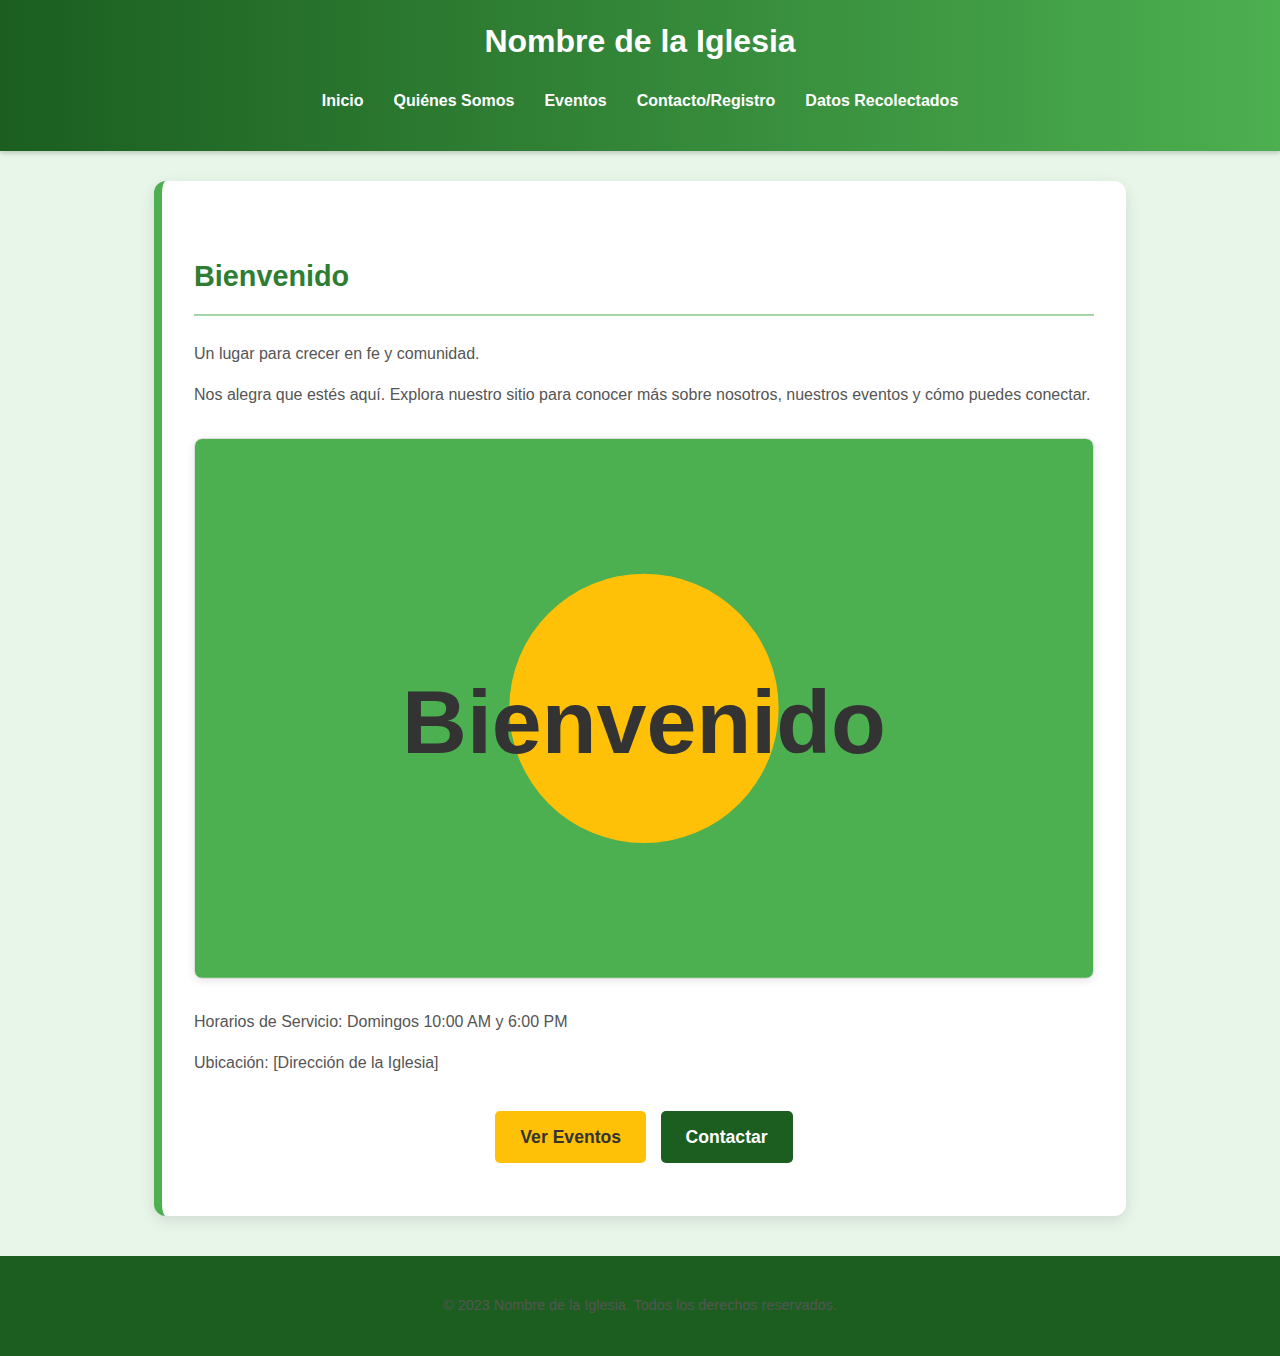
<file: index.html>
<html lang="es">
<head>
    <meta charset="UTF-8">
    <meta name="viewport" content="width=device-width, initial-scale=1.0">
    <title>Iglesia - Inicio</title>
    <link rel="stylesheet" href="style.css">
    <script type="importmap">
        {
            "imports": {}
        }
    </script>
</head>
<body>
    <header>
        <h1>Nombre de la Iglesia</h1>
        <nav>
            <ul>
                <li><a href="index.html">Inicio</a></li>
                <li><a href="nosotros.html">Quiénes Somos</a></li>
                <li><a href="eventos.html">Eventos</a></li>
                <li><a href="contacto.html">Contacto/Registro</a></li>
                <li><a href="datos.html">Datos Recolectados</a></li>
            </ul>
        </nav>
    </header>

    <section>
        <h2>Bienvenido</h2>
        <p>Un lugar para crecer en fe y comunidad.</p>
        <p>Nos alegra que estés aquí. Explora nuestro sitio para conocer más sobre nosotros, nuestros eventos y cómo puedes conectar.</p>
        <div class="hero-image">
            <svg xmlns="http://www.w3.org/2000/svg" viewBox="0 0 100 60" preserveAspectRatio="xMidYMid slice">
                <rect width="100" height="60" fill="#4CAF50"/>
                <circle cx="50" cy="30" r="15" fill="#FFC107"/>
                <text x="50" y="35" font-family="Verdana, sans-serif" font-size="10" fill="#333" text-anchor="middle" font-weight="bold">Bienvenido</text>
            </svg>
        </div>
        <p>Horarios de Servicio: Domingos 10:00 AM y 6:00 PM</p>
        <p>Ubicación: [Dirección de la Iglesia]</p>
        <div class="cta-buttons">
            <a href="eventos.html" class="button">Ver Eventos</a>
            <a href="contacto.html" class="button primary">Contactar</a>
        </div>
    </section>

    <footer>
        <p>&copy; 2023 Nombre de la Iglesia. Todos los derechos reservados.</p>
    </footer>

    <script type="module" src="script.js"></script>
</body>
</html>
</file>
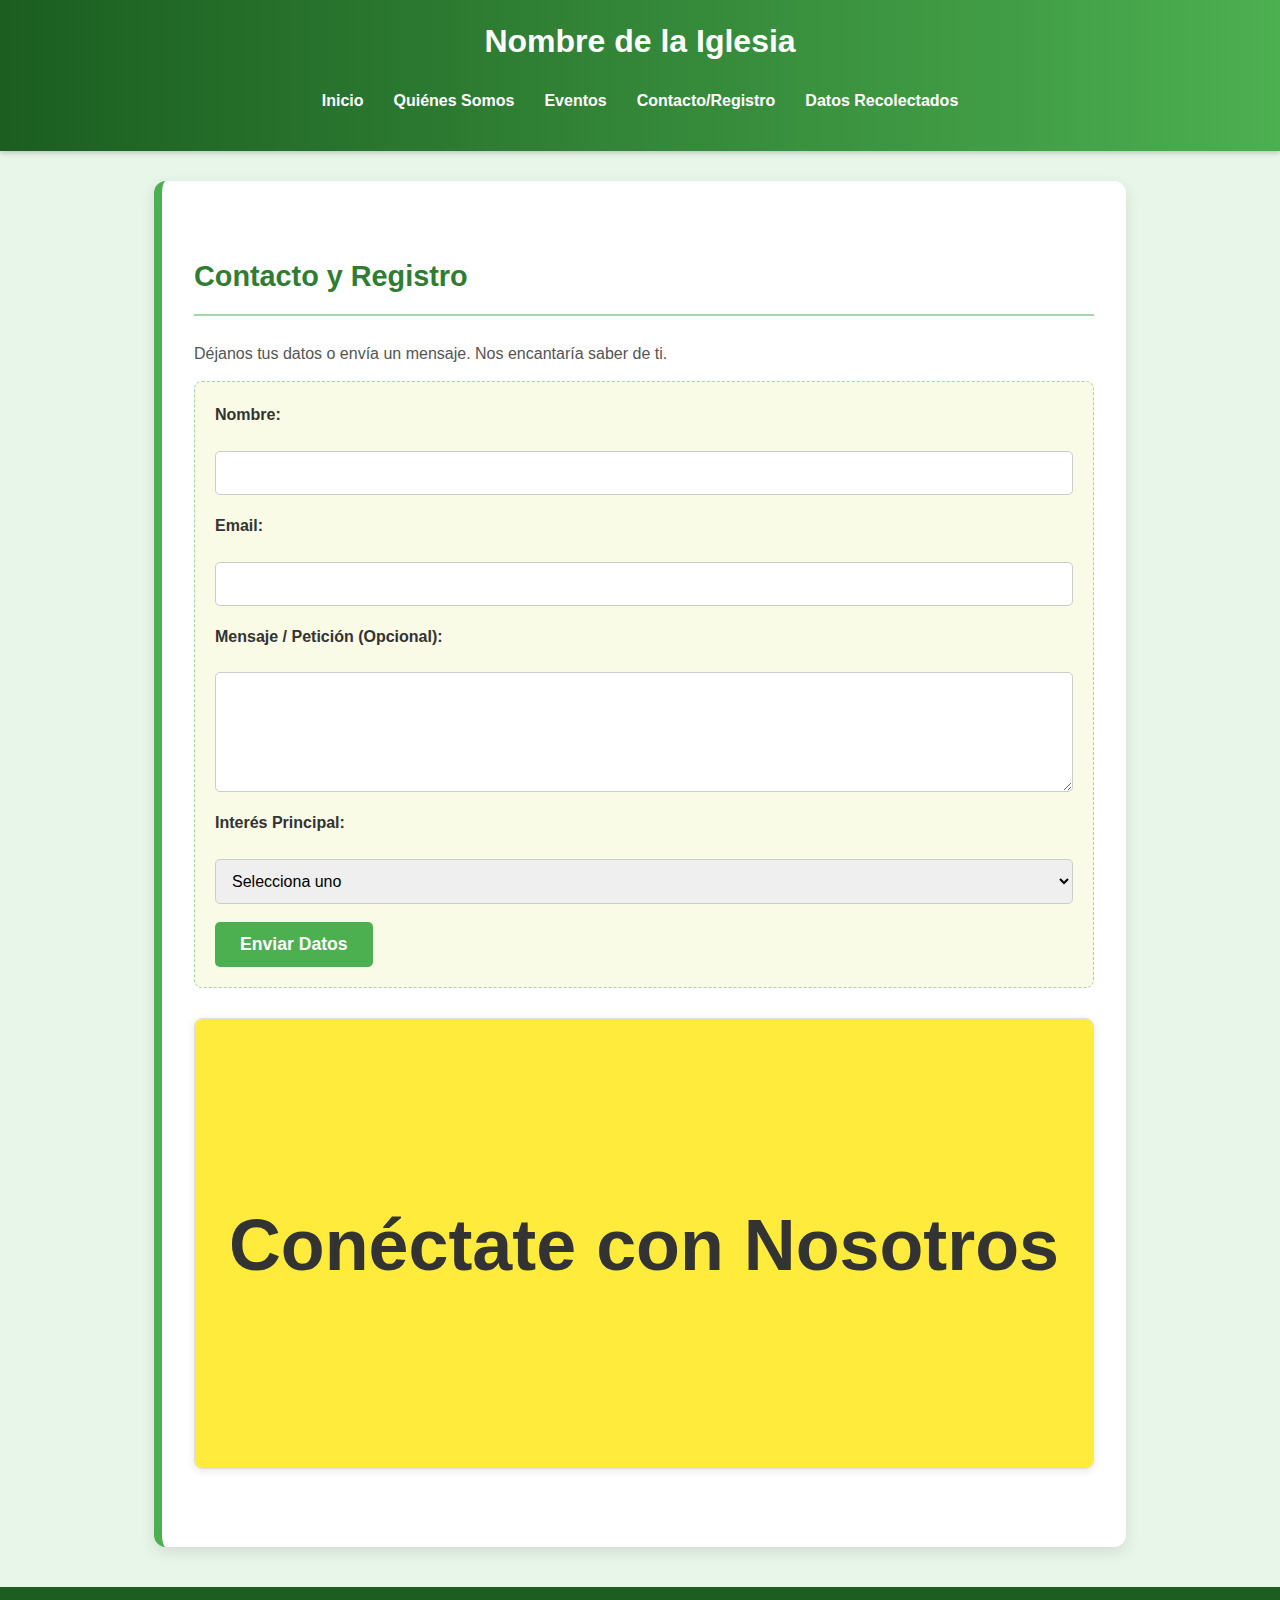
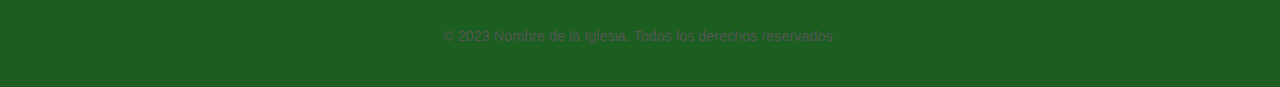
<file: contacto.html>
<!DOCTYPE html>
<html lang="es">
<head>
    <meta charset="UTF-8">
    <meta name="viewport" content="width=device-width, initial-scale=1.0">
    <title>Iglesia - Contacto y Registro</title>
    <link rel="stylesheet" href="style.css">
    <script type="importmap">
        {
            "imports": {}
        }
    </script>
</head>
<body>
    <header>
        <h1>Nombre de la Iglesia</h1>
        <nav>
            <ul>
                <li><a href="index.html">Inicio</a></li>
                <li><a href="nosotros.html">Quiénes Somos</a></li>
                <li><a href="eventos.html">Eventos</a></li>
                <li><a href="contacto.html">Contacto/Registro</a></li>
                <li><a href="datos.html">Datos Recolectados</a></li>
            </ul>
        </nav>
    </header>

    <section>
        <h2>Contacto y Registro</h2>
        <p>Déjanos tus datos o envía un mensaje. Nos encantaría saber de ti.</p>
        <form id="dataForm">
            <label for="nombre">Nombre:</label>
            <input type="text" id="nombre" name="nombre" required>

            <label for="email">Email:</label>
            <input type="email" id="email" name="email" required>

            <label for="mensaje">Mensaje / Petición (Opcional):</label>
            <textarea id="mensaje" name="mensaje"></textarea>

            <label for="interes">Interés Principal:</label>
            <select id="interes" name="interes">
                <option value="">Selecciona uno</option>
                <option value="evento">Evento</option>
                <option value="voluntariado">Voluntariado</option>
                <option value="oracion">Petición de Oración</option>
                <option value="general">Información General</option>
                 <option value="duda">Tengo una Duda</option>
            </select>

            <button type="submit">Enviar Datos</button>

            <p id="formMessage" class="message"></p>
        </form>
        <div class="image-placeholder">
             <svg xmlns="http://www.w3.org/2000/svg" viewBox="0 0 100 50" preserveAspectRatio="xMidYMid slice">
                 <rect width="100" height="50" fill="#FFEB3B"/>
                 <text x="50" y="28" font-family="Verdana, sans-serif" font-size="8" fill="#333" text-anchor="middle" font-weight="bold">Conéctate con Nosotros</text>
             </svg>
         </div>
    </section>

    <footer>
        <p>&copy; 2023 Nombre de la Iglesia. Todos los derechos reservados.</p>
    </footer>

    <script type="module" src="script.js"></script>
</body>
</html>
</file>
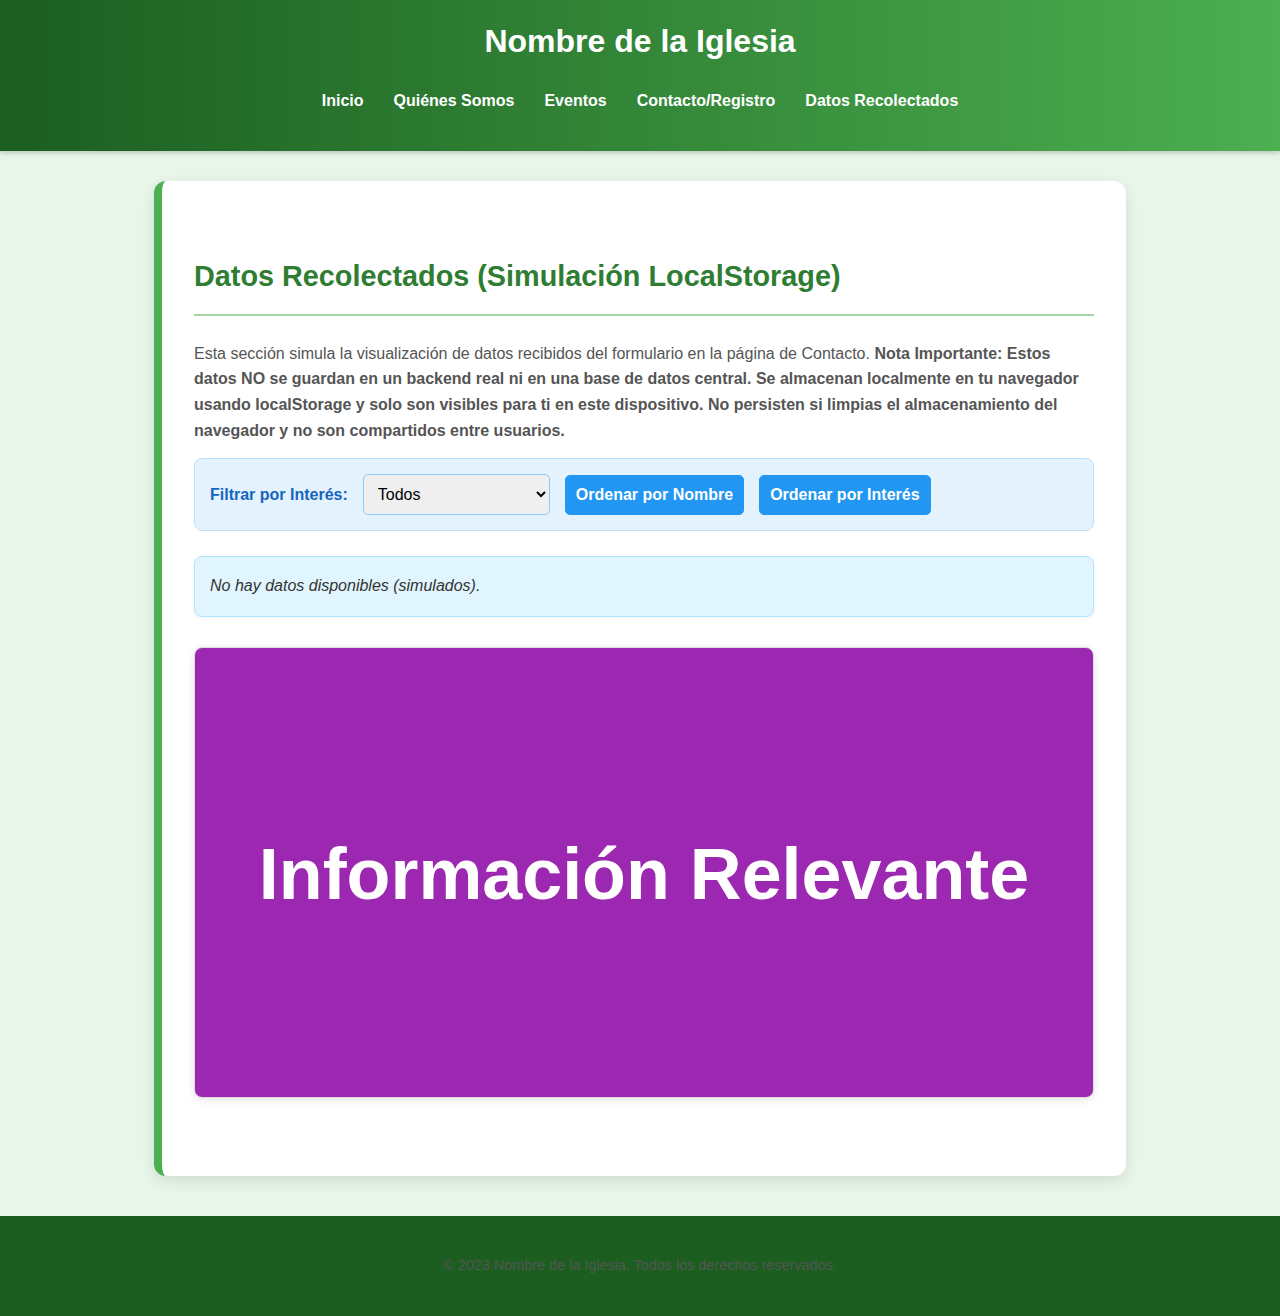
<file: datos.html>
<!DOCTYPE html>
<html lang="es">
<head>
    <meta charset="UTF-8">
    <meta name="viewport" content="width=device-width, initial-scale=1.0">
    <title>Iglesia - Datos Recolectados</title>
    <link rel="stylesheet" href="style.css">
    <script type="importmap">
        {
            "imports": {}
        }
    </script>
</head>
<body>
    <header>
        <h1>Nombre de la Iglesia</h1>
        <nav>
            <ul>
                <li><a href="index.html">Inicio</a></li>
                <li><a href="nosotros.html">Quiénes Somos</a></li>
                <li><a href="eventos.html">Eventos</a></li>
                <li><a href="contacto.html">Contacto/Registro</a></li>
                <li><a href="datos.html">Datos Recolectados</a></li>
            </ul>
        </nav>
    </header>

    <section>
        <h2>Datos Recolectados (Simulación LocalStorage)</h2>
        <p>Esta sección simula la visualización de datos recibidos del formulario en la página de Contacto. <strong>Nota Importante: Estos datos NO se guardan en un backend real ni en una base de datos central. Se almacenan localmente en tu navegador usando localStorage y solo son visibles para ti en este dispositivo. No persisten si limpias el almacenamiento del navegador y no son compartidos entre usuarios.</strong></p>

        <div class="data-controls">
             <label for="filterInteres">Filtrar por Interés:</label>
             <select id="filterInteres">
                <option value="">Todos</option>
                <option value="evento">Evento</option>
                <option value="voluntariado">Voluntariado</option>
                <option value="oracion">Petición de Oración</option>
                <option value="general">Información General</option>
                 <option value="duda">Tengo una Duda</option>
            </select>
            <button id="sortByName">Ordenar por Nombre</button>
             <button id="sortByInteres">Ordenar por Interés</button>
        </div>

        <ul id="dataList">
            <!-- Los datos recolectados se mostrarán aquí por JavaScript desde localStorage -->
             <li><em>Cargando datos guardados localmente...</em></li>
        </ul>
         <div class="image-placeholder">
             <svg xmlns="http://www.w3.org/2000/svg" viewBox="0 0 100 50" preserveAspectRatio="xMidYMid slice">
                 <rect width="100" height="50" fill="#9C27B0"/>
                 <text x="50" y="28" font-family="Verdana, sans-serif" font-size="8" fill="#fff" text-anchor="middle" font-weight="bold">Información Relevante</text>
             </svg>
         </div>
    </section>


    <footer>
        <p>&copy; 2023 Nombre de la Iglesia. Todos los derechos reservados.</p>
    </footer>

    <script type="module" src="script.js"></script>
</body>
</html>
</file>
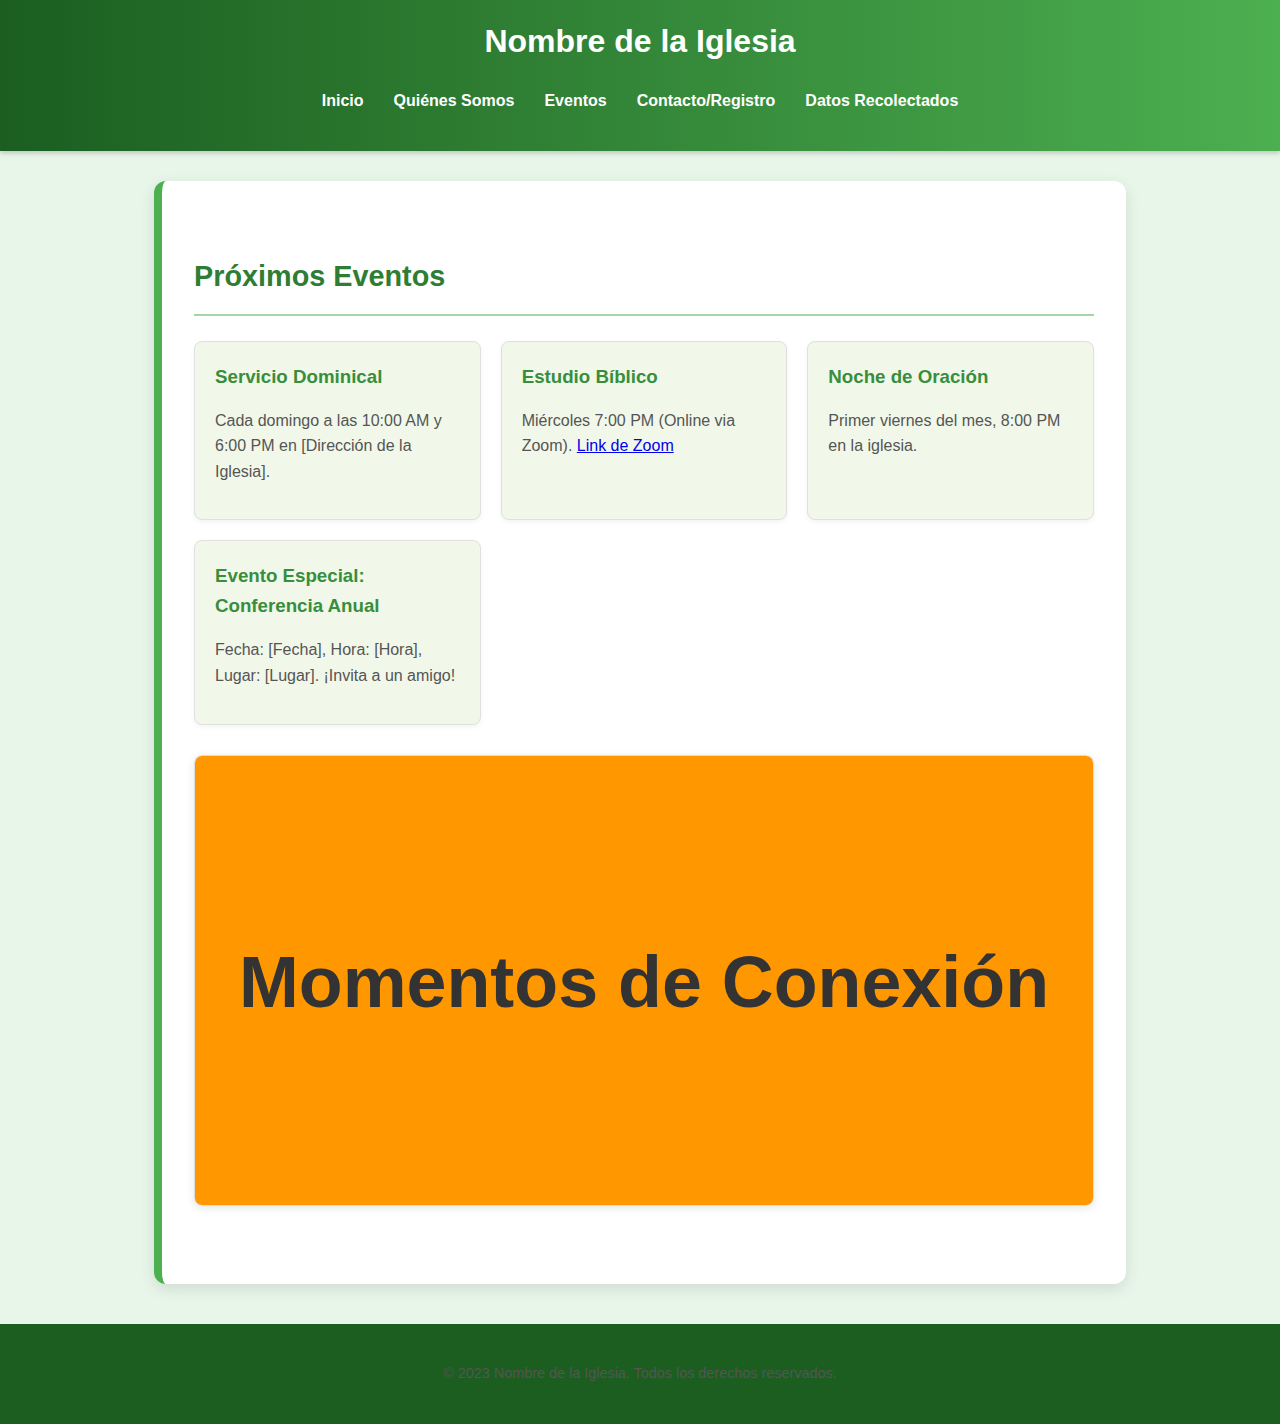
<file: eventos.html>
<!DOCTYPE html>
<html lang="es">
<head>
    <meta charset="UTF-8">
    <meta name="viewport" content="width=device-width, initial-scale=1.0">
    <title>Iglesia - Eventos</title>
    <link rel="stylesheet" href="style.css">
    <script type="importmap">
        {
            "imports": {}
        }
    </script>
</head>
<body>
    <header>
        <h1>Nombre de la Iglesia</h1>
        <nav>
            <ul>
                <li><a href="index.html">Inicio</a></li>
                <li><a href="nosotros.html">Quiénes Somos</a></li>
                <li><a href="eventos.html">Eventos</a></li>
                <li><a href="contacto.html">Contacto/Registro</a></li>
                <li><a href="datos.html">Datos Recolectados</a></li>
            </ul>
        </nav>
    </header>

    <section> 
        <h2>Próximos Eventos</h2>
        <div class="event-list">
            <article class="event-item">
                <h3>Servicio Dominical</h3>
                <p>Cada domingo a las 10:00 AM y 6:00 PM en [Dirección de la Iglesia].</p>
            </article>
             <article class="event-item">
                <h3>Estudio Bíblico</h3>
                <p>Miércoles 7:00 PM (Online via Zoom). <a href="#">Link de Zoom</a></p>
            </article>
            <article class="event-item">
                <h3>Noche de Oración</h3>
                <p>Primer viernes del mes, 8:00 PM en la iglesia.</p>
            </article>
            <article class="event-item">
                <h3>Evento Especial: Conferencia Anual</h3>
                <p>Fecha: [Fecha], Hora: [Hora], Lugar: [Lugar]. ¡Invita a un amigo!</p>
            </article>
        </div>
         <div class="image-placeholder">
             <svg xmlns="http://www.w3.org/2000/svg" viewBox="0 0 100 50" preserveAspectRatio="xMidYMid slice">
                 <rect width="100" height="50" fill="#FF9800"/> 
                 <text x="50" y="28" font-family="Verdana, sans-serif" font-size="8" fill="#333" text-anchor="middle" font-weight="bold">Momentos de Conexión</text>
             </svg>
         </div>
    </section>

    <footer>
        <p>&copy; 2023 Nombre de la Iglesia. Todos los derechos reservados.</p>
    </footer>

    <script type="module" src="script.js"></script>
</body>
</html>
</file>
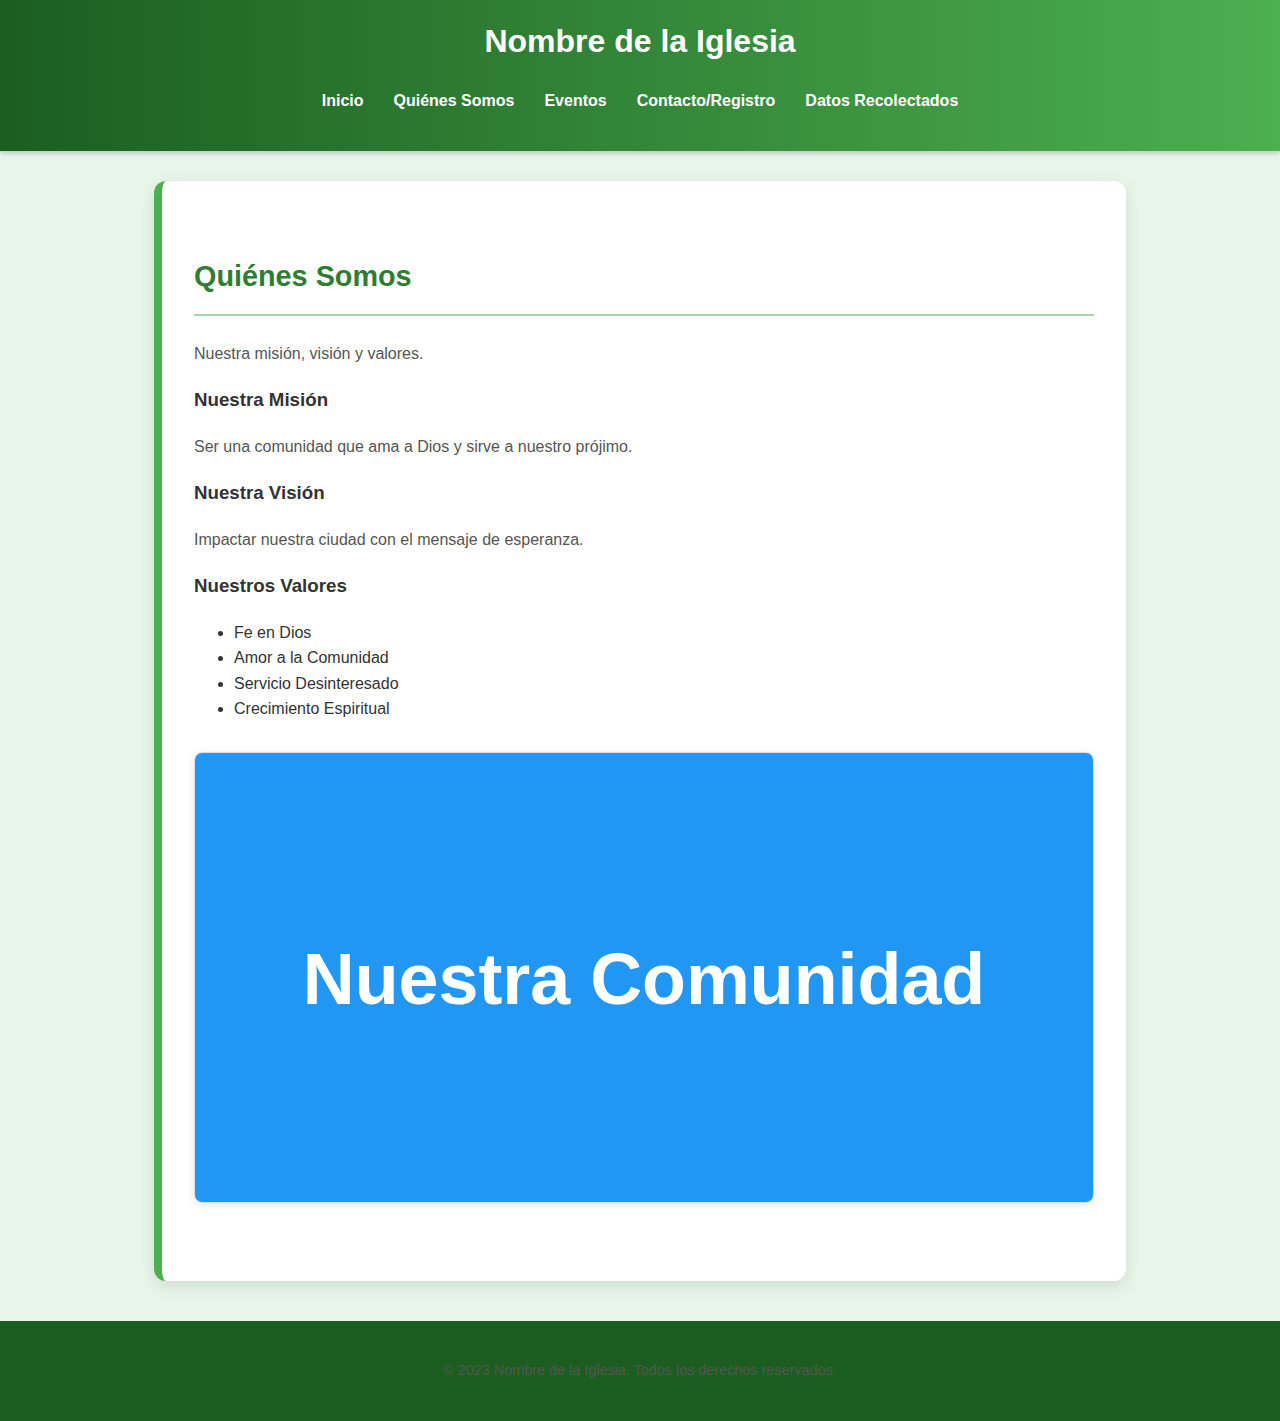
<file: nosotros.html>
<!DOCTYPE html>
<html lang="es">
<head>
    <meta charset="UTF-8">
    <meta name="viewport" content="width=device-width, initial-scale=1.0">
    <title>Iglesia - Quiénes Somos</title>
    <link rel="stylesheet" href="style.css">
    <script type="importmap">
        {
            "imports": {}
        }
    </script>
</head>
<body>
    <header>
        <h1>Nombre de la Iglesia</h1>
        <nav>
            <ul>
                <li><a href="index.html">Inicio</a></li>
                <li><a href="nosotros.html">Quiénes Somos</a></li>
                <li><a href="eventos.html">Eventos</a></li>
                <li><a href="contacto.html">Contacto/Registro</a></li>
                <li><a href="datos.html">Datos Recolectados</a></li>
            </ul>
        </nav>
    </header>

    <section> 
        <h2>Quiénes Somos</h2>
        <p>Nuestra misión, visión y valores.</p>
        <h3>Nuestra Misión</h3>
        <p>Ser una comunidad que ama a Dios y sirve a nuestro prójimo.</p>
        <h3>Nuestra Visión</h3>
        <p>Impactar nuestra ciudad con el mensaje de esperanza.</p>
        <h3>Nuestros Valores</h3>
        <ul>
            <li>Fe en Dios</li>
            <li>Amor a la Comunidad</li>
            <li>Servicio Desinteresado</li>
            <li>Crecimiento Espiritual</li>
        </ul>
         <div class="image-placeholder">
             <svg xmlns="http://www.w3.org/2000/svg" viewBox="0 0 100 50" preserveAspectRatio="xMidYMid slice">
                 <rect width="100" height="50" fill="#2196F3"/> 
                 <text x="50" y="28" font-family="Verdana, sans-serif" font-size="8" fill="#fff" text-anchor="middle" font-weight="bold">Nuestra Comunidad</text>
             </svg>
         </div>
    </section>

    <footer>
        <p>&copy; 2023 Nombre de la Iglesia. Todos los derechos reservados.</p>
    </footer>

    <script type="module" src="script.js"></script>
</body>
</html>
</file>
<file: style.css>
body {
    font-family: 'Arial', sans-serif;
    margin: 0;
    line-height: 1.6;
    color: #333;
    background-color: #e8f5e9;
    scroll-behavior: smooth;
}

header {
    background: linear-gradient(to right, #1b5e20, #4caf50);
    color: #fff;
    padding: 1rem 0;
    text-align: center;
    box-shadow: 0 2px 5px rgba(0, 0, 0, 0.2);
}

header h1 {
    margin: 0;
    font-size: 2em;
}

nav ul {
    padding: 0;
    list-style: none;
    display: flex;
    justify-content: center;
    flex-wrap: wrap;
}

nav ul li {
    margin: 0 15px;
    padding: 5px 0;
}

nav a {
    color: #fff;
    text-decoration: none;
    font-weight: bold;
    transition: color 0.3s ease, text-shadow 0.3s ease;
}

nav a:hover {
    color: #c8e6c9;
    text-shadow: 0 0 8px rgba(255, 255, 255, 0.5);
}

section {
    padding: 3rem 2rem;
    margin: 30px auto;
    max-width: 900px;
    background: #ffffff;
    box-shadow: 0 5px 15px rgba(0, 0, 0, 0.1);
    border-radius: 12px;
    border-left: 8px solid #4CAF50;
}

h2 {
    color: #2e7d32;
    border-bottom: 2px solid #a5d6a7;
    padding-bottom: 15px;
    margin-bottom: 25px;
    font-size: 1.8em;
}

p {
    margin-bottom: 15px;
    color: #555;
}

.hero-image svg,
.image-placeholder svg {
    display: block;
    max-width: 100%;
    height: auto;
    margin: 30px auto;
    border: 1px solid #ddd;
    border-radius: 8px;
    box-shadow: 0 2px 8px rgba(0, 0, 0, 0.1);
}

.cta-buttons {
    text-align: center;
    margin-top: 30px;
}

.button {
    display: inline-block;
    background-color: #FFC107;
    color: #333;
    padding: 12px 25px;
    margin: 5px;
    border: none;
    border-radius: 5px;
    text-decoration: none;
    font-weight: bold;
    font-size: 1.1em;
    transition: background-color 0.3s ease, transform 0.2s ease;
}

.button:hover {
    background-color: #FFEB3B;
    transform: translateY(-2px);
}

.button.primary {
    background-color: #1b5e20;
    color: white;
}

.button.primary:hover {
    background-color: #2e7d32;
}

.event-list {
    display: grid;
    grid-template-columns: repeat(auto-fit, minmax(280px, 1fr));
    gap: 20px;
}

.event-item {
    border: 1px solid #e0e0e0;
    padding: 20px;
    border-radius: 8px;
    background-color: #f1f8e9;
    box-shadow: 0 2px 5px rgba(0, 0, 0, 0.05);
    transition: transform 0.3s ease;
}

.event-item:hover {
    transform: translateY(-5px);
    box-shadow: 0 5px 12px rgba(0, 0, 0, 0.1);
}

.event-item h3 {
    color: #388e3c;
    margin-top: 0;
    margin-bottom: 10px;
}

form {
    display: grid;
    gap: 18px;
    padding: 20px;
    border: 1px dashed #a5d6a7;
    border-radius: 8px;
    background-color: #f9fbe7;
}

form label {
    font-weight: bold;
    color: #333;
    display: block;
    margin-bottom: 5px;
}

form input[type="text"],
form input[type="email"],
form textarea,
form select {
    width: 100%;
    padding: 12px;
    border: 1px solid #ccc;
    border-radius: 5px;
    font-size: 1rem;
    box-sizing: border-box;
    transition: border-color 0.3s ease, box-shadow 0.3s ease;
}

form input[type="text"]:focus,
form input[type="email"]:focus,
form textarea:focus,
form select:focus {
    border-color: #4CAF50;
    box-shadow: 0 0 8px rgba(76, 175, 80, 0.3);
    outline: none;
}

form textarea {
    resize: vertical;
    min-height: 120px;
}

form button {
    background-color: #4CAF50;
    color: white;
    padding: 12px 25px;
    border: none;
    border-radius: 5px;
    cursor: pointer;
    font-size: 1.1rem;
    font-weight: bold;
    transition: background-color 0.3s ease, transform 0.2s ease;
    width: auto;
    justify-self: start;
}

form button:hover {
    background-color: #388e3c;
    transform: translateY(-2px);
}

.message {
    margin-top: 15px;
    padding: 12px;
    border-radius: 5px;
    font-weight: bold;
}

#formMessage {
    color: #1b5e20;
    border: 1px solid #4CAF50;
    background-color: #e8f5e9;
    display: none;
}

.data-controls {
    margin-bottom: 25px;
    display: flex;
    flex-wrap: wrap;
    gap: 15px;
    align-items: center;
    background-color: #e3f2fd;
    padding: 15px;
    border-radius: 8px;
    border: 1px solid #bbdefb;
}

.data-controls label {
    font-weight: bold;
    color: #1565c0;
}

.data-controls select,
.data-controls button {
    padding: 10px;
    border: 1px solid #90caf9;
    border-radius: 5px;
    font-size: 1rem;
}

.data-controls button {
    cursor: pointer;
    background-color: #2196F3;
    color: white;
    border-color: #2196F3;
    transition: background-color 0.3s ease, transform 0.2s ease;
    font-weight: bold;
}

.data-controls button:hover {
    background-color: #1976D2;
    transform: translateY(-2px);
}

#dataList {
    list-style: none;
    padding: 0;
}

#dataList li {
    border: 1px solid #b3e5fc;
    padding: 15px;
    margin-bottom: 10px;
    border-radius: 8px;
    background-color: #e1f5fe;
    box-shadow: 0 1px 4px rgba(0, 0, 0, 0.05);
    line-height: 1.8;
}

#dataList li strong {
    color: #0277bd;
}

footer {
    text-align: center;
    padding: 1.5rem 0;
    margin-top: 40px;
    background: #1b5e20;
    color: #a5d6a7;
    font-size: 0.9em;
}

@media (max-width: 600px) {
    nav ul {
        flex-direction: column;
        align-items: center;
    }

    nav ul li {
        margin: 5px 0;
    }

    section {
        padding: 2rem 1rem;
    }

    .event-list {
        grid-template-columns: 1fr;
    }

    .data-controls {
        flex-direction: column;
        align-items: stretch;
    }

    .data-controls select,
    .data-controls button {
        width: 100%;
    }
}
</file>
